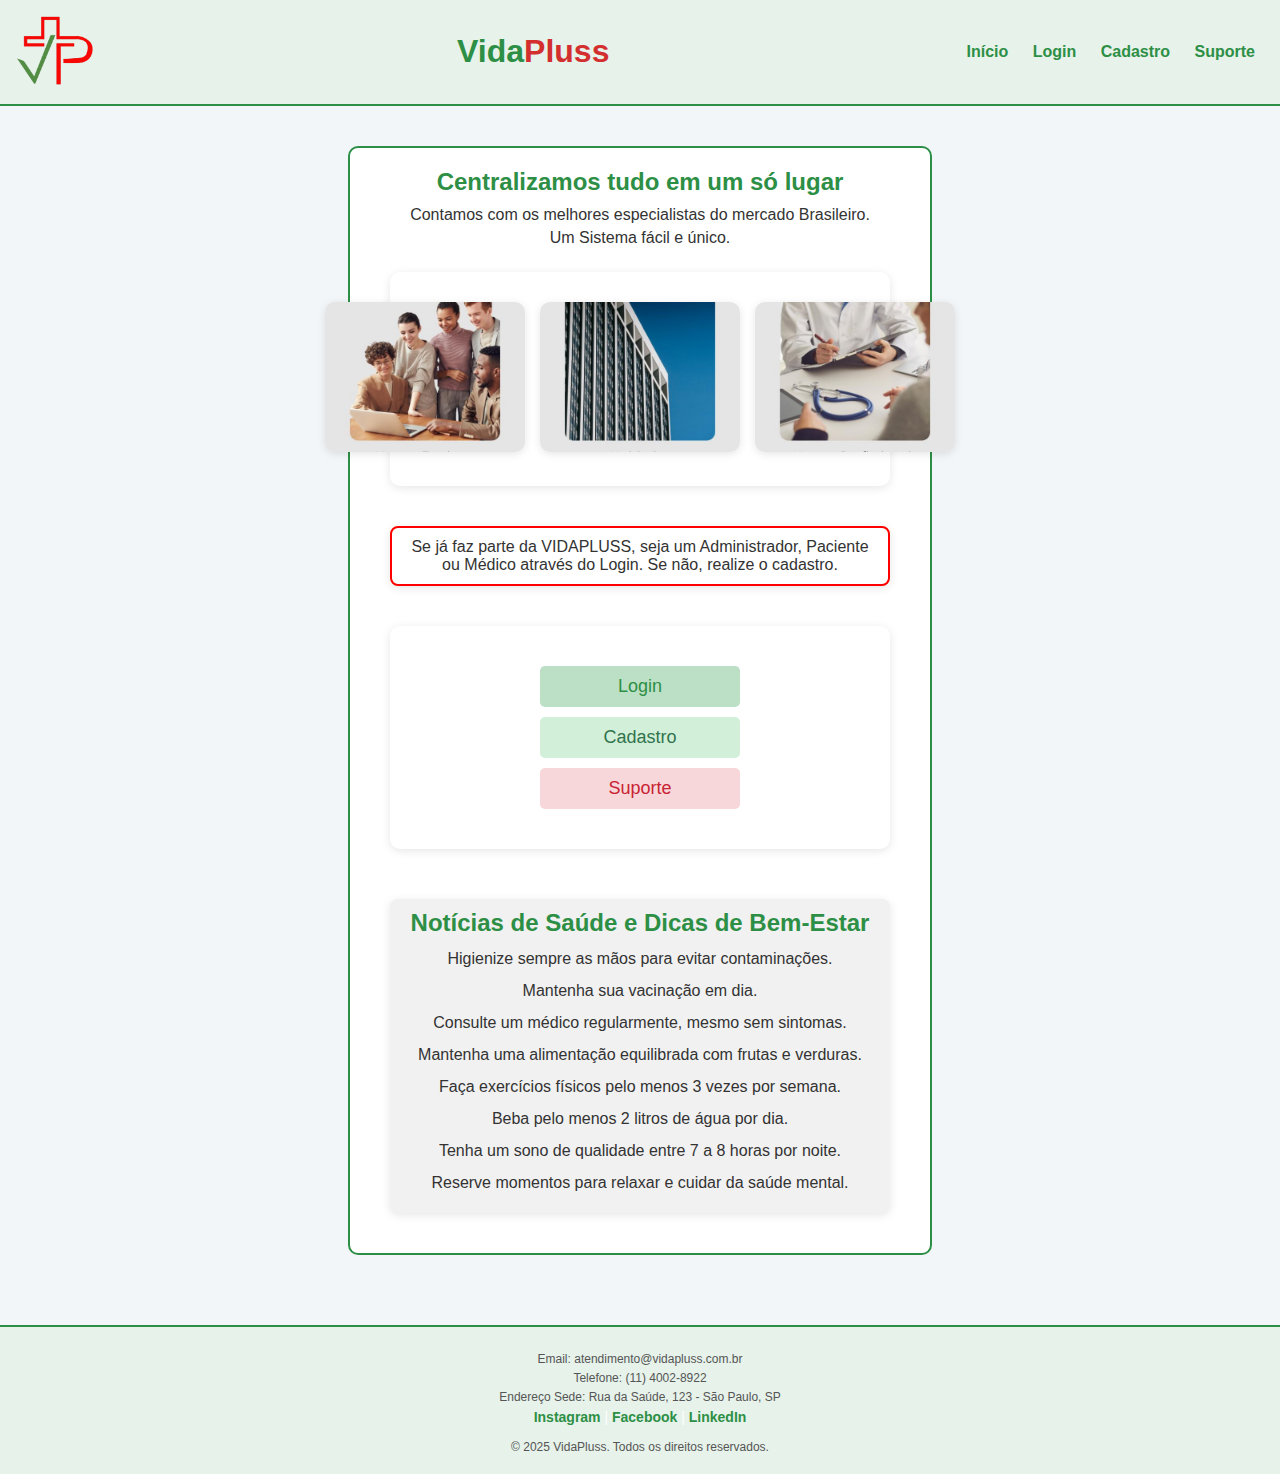
<file: index.html>
<!DOCTYPE html>
<html lang="pt-BR">
<head>
    <meta charset="UTF-8">
    <meta name="viewport" content="width=device-width, initial-scale=1.0">
    <title>VidaPluss - Início</title>
    <link rel="stylesheet" href="style.css">
</head>
<body>

    <!-- Barra de Navegação -->
    <header class="header">
        <img src="logo.png" alt="Logo VidaPluss" class="logo">
        <div class="titulo">
            <span class="vida">Vida</span><span class="pluss">Pluss</span>
        </div>

        <nav class="nav">
            <a href="#">Início</a>
            <a href="#">Login</a>
            <a href="cadastro.html">Cadastro</a> <!-- para dar acesso a cadastro por aqui também -->
            <a href="#">Suporte</a>
        </nav>
        
    </header>

    <!-- Conteúdo Principal -->
    <main class="container">
        <h2 class="subtitulo">Centralizamos tudo em um só lugar</h2>
        <p class="descricao">Contamos com os melhores especialistas do mercado Brasileiro.</p>
        <p class="descricao">Um Sistema fácil e único.</p>

        <section class="imagens">
            <a href="#"><img src="nossa_equipe.jpg" alt="Nossa Equipe"></a>
            <a href="#"><img src="unidades.jpg" alt="Unidades"></a>
            <a href="#"><img src="nossos_profissionais.jpg" alt="Profissionais da Saúde"></a>
        </section>

        <section class="texto-moldura">
            <p>Se já faz parte da VIDAPLUSS, seja um Administrador, Paciente ou Médico através do Login. Se não, realize o cadastro.</p>
        </section>

        <section class="botoes">
            <button onclick="alert('login ainda não implementado!')">Login</button>
            <button onclick="window.location.href='cadastro.html'">Cadastro</button> <!-- botão de acesso a outra tela-->
            <button onclick="alert('login ainda não implementado!')">Suporte</button>
        </section>
        

        <section class="noticias">
            <h2>Notícias de Saúde e Dicas de Bem-Estar</h2>
            <ul>
                <li> Higienize sempre as mãos para evitar contaminações.</li>
                <li> Mantenha sua vacinação em dia.</li>
                <li> Consulte um médico regularmente, mesmo sem sintomas.</li>
                <li> Mantenha uma alimentação equilibrada com frutas e verduras.</li>
                <li> Faça exercícios físicos pelo menos 3 vezes por semana.</li>
                <li> Beba pelo menos 2 litros de água por dia.</li>
                <li> Tenha um sono de qualidade entre 7 a 8 horas por noite.</li>
                <li> Reserve momentos para relaxar e cuidar da saúde mental.</li>
            </ul>
            
        </section>
        
    </main>

    <!-- Rodapé -->
    <footer class="footer">
        <div class="contato">
            <p>Email: atendimento@vidapluss.com.br</p>
            <p>Telefone: (11) 4002-8922</p>
            <p>Endereço Sede: Rua da Saúde, 123 - São Paulo, SP</p>
        </div>
        <div class="redes-sociais">
            <a href="#">Instagram</a> |
            <a href="#">Facebook</a> |
            <a href="#">LinkedIn</a>
        </div>
        <p class="copyright">© 2025 VidaPluss. Todos os direitos reservados.</p>
    </footer>

</body>
</html>
</file>
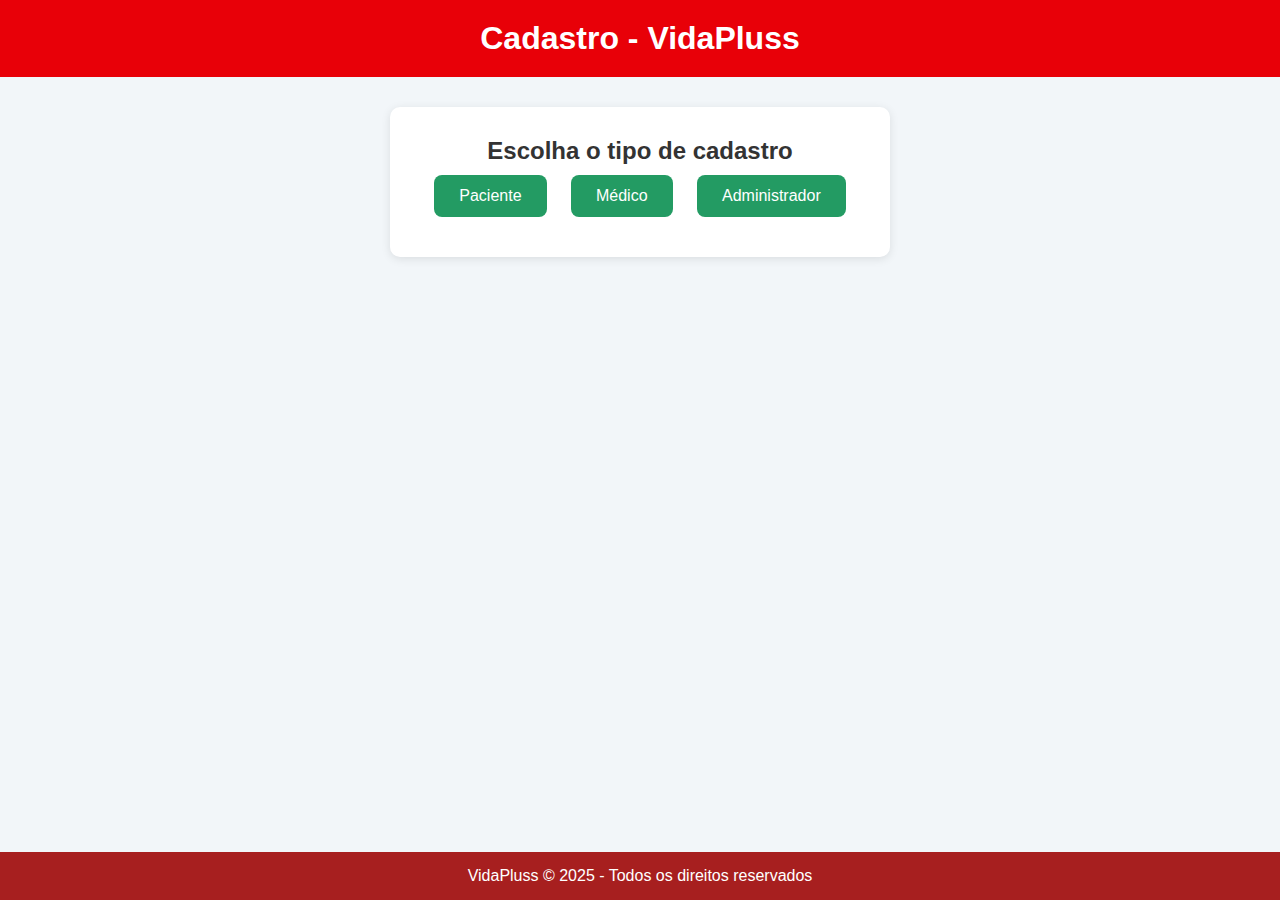
<file: cadastro.html>
<!DOCTYPE html>
<html lang="pt-BR">
<head>
    <meta charset="UTF-8">
    <title>Cadastro - VidaPluss</title>
    <link rel="stylesheet" href="style.css"> <!-- o mesmo CSS, mas vai ter a parte onde inicia ele-->
    <style>
        .escondido {
            display: none;
        }
    </style>
</head>
<body>

<header>
    <h1>Cadastro - VidaPluss</h1>
</header>

<main>
    <!-- Primeira Tela: Escolher Paciente -->
    <section id="escolher-tipo">
        <h2>Escolha o tipo de cadastro</h2>
        <!-- Só Paciente visível -->
        <button onclick="mostrarPaciente()">Paciente</button>
        <button onclick="alert('login ainda não implementado!')">Médico</button>
        <button onclick="alert('login ainda não implementado!')">Administrador</button>
           </section>

    <!-- Segunda Tela: Paciente -->
    <section id="paciente-opcoes" class="escondido">
        <h2>Paciente</h2>
        <button onclick="mostrarCadastro()">Cadastrar Paciente</button>
        <button onclick="alert('Login ainda não implementado!')">Login</button>
    </section>

    <!-- Terceira Tela: Cadastro de Paciente -->
    <section id="formulario-cadastro" class="escondido">
        <h2>Cadastro de Paciente</h2>
        <form id="cadastroForm" onsubmit="return confirmarCadastro()">
            <label for="nome">Nome completo:</label>
            <input type="text" id="nome" name="nome" required>

            <label for="data_nascimento">Data de nascimento:</label>
            <input type="date" id="data_nascimento" name="data_nascimento" required>

            <label for="telefone">Telefone:</label>
            <input type="tel" id="telefone" name="telefone" required>

            <label for="endereco">Endereço:</label>
            <input type="text" id="endereco" name="endereco" required>

            <label for="email">E-mail:</label>
            <input type="email" id="email" name="email" required>

            <label for="senha">Senha:</label>
            <input type="password" id="senha" name="senha" required>

            <button type="submit">Confirmar</button>
        </form>
    </section>

    <!-- Quarta Tela: Confirmação -->
    <section id="cadastro-confirmado" class="escondido">
        <h2>Acesso Liberado!</h2>
        <p>Paciente cadastrado com sucesso.</p>
    </section>
</main>

<footer>
    <p>VidaPluss &copy; 2025 - Todos os direitos reservados</p>
</footer>

<script>
    function mostrarPaciente() {
        document.getElementById('escolher-tipo').style.display = 'none';
        document.getElementById('paciente-opcoes').style.display = 'block';
    }

    function mostrarCadastro() {
        document.getElementById('paciente-opcoes').style.display = 'none';
        document.getElementById('formulario-cadastro').style.display = 'block';
    }

    function confirmarCadastro() {
        event.preventDefault(); // Impede o envio do formulário de verdade
        document.getElementById('formulario-cadastro').style.display = 'none';
        document.getElementById('cadastro-confirmado').style.display = 'block';
        return false;
    }
</script>

</body>
</html>
</file>
<file: style.css>
/* Reset */
* {
    margin: 0;
    padding: 0;
    box-sizing: border-box;
}

/* Container com borda */
.container {
    max-width: 1200px;
    margin: 20px auto;
    padding: 20px;
    border: 2px solid #2d8f45;
    border-radius: 10px;
    background-color: #ffffff;
}

/* Cabeçalho */
.header {
    display: flex;
    align-items: center;
    justify-content: center;
    margin-bottom: 20px;
}

.logo {
    width: 80px;
    margin-right: 15px;
}

.titulo {
    font-size: 2em;
}

.vida {
    color: #2d8f45; /* Verde */
    font-weight: bold;
}

.pluss {
    color: #d32f2f; /* Vermelho */
    font-weight: bold;
}

/* Subtítulo */
.subtitulo {
    text-align: center;
    margin-bottom: 10px;
    color: #2d8f45;
}

/* Descrição */
.descricao {
    text-align: center;
    margin-bottom: 5px;
}

/* Seção das imagens clicáveis */

.imagens {
    display: flex;
    justify-content: center;
    gap: 15px;
    margin: 20px 0;
}

.imagens img {
    width: 200px;
    height: 150px;
    object-fit: cover;
    border-radius: 10px;
    box-shadow: 0 2px 8px rgba(0,0,0,0.1);
    transition: transform 0.3s;
}

.imagens img:hover {
    transform: scale(1.05);
}

/* Texto com moldura vermelha */
.texto-moldura {
    border: 2px solid red;
    border-radius: 8px;
    padding: 10px;
    margin: 20px;
    text-align: center;
    font-size: 16px;
}

/* Botões */
.botoes {
    text-align: center;
    margin: 20px 0;
}

.botoes button {
    display: block;
    width: 200px;
    margin: 10px auto;
    padding: 10px;
    font-size: 18px;
    border: none;
    border-radius: 5px;
    cursor: pointer;
}

.botoes button:nth-child(1) {
    background-color: #bce0c6;
    color: #2d8f45;
}

.botoes button:nth-child(2) {
    background-color: #d2f0d9;
    color: #31734d;
}

.botoes button:nth-child(3) {
    background-color: #f8d7da;
    color: #c82333;
}

/* Notícias */
.noticias {
    margin-top: 30px;
    padding: 10px;
    background-color: #f1f1f1;
    border-radius: 8px;
}

.noticias h2 {
    color: #2d8f45;
    margin-bottom: 10px;
}

.noticias p {
    margin-bottom: 5px;
}

/* Responsividade */
@media (max-width: 768px) {
    .imagens {
        flex-direction: column;
        align-items: center;
    }

    .imagens img {
        width: 80%;
    }
}/* Barra de Navegação */
.header {
    display: flex;
    align-items: center;
    justify-content: space-between;
    padding: 15px;
    background-color: #e6f2ea;
    border-bottom: 2px solid #2d8f45;
}

.nav a {
    margin: 0 10px;
    text-decoration: none;
    color: #2d8f45;
    font-weight: bold;
}

.nav a:hover {
    color: #d32f2f;
}

/* Rodapé */
.footer {
    margin-top: 50px;
    background-color: #e6f2ea;
    text-align: center;
    padding: 20px;
    font-size: 14px;
    border-top: 2px solid #2d8f45;
}

.footer .contato p {
    margin: 5px 0;
}

.footer .redes-sociais a {
    text-decoration: none;
    color: #2d8f45;
    font-weight: bold;
}

.footer .redes-sociais a:hover {
    color: #d32f2f;
}

/* Copyright */
.footer p {
    margin-top: 15px;
    font-size: 12px;
    color: #555;
}
.noticias ul {
    list-style-type: none;
    padding: 0;
}

.noticias li {
    margin: 8px 0;
    font-size: 16px;
    line-height: 1.5;
}
.botao {
    display: inline-block;
    padding: 10px 20px;
    background-color: #dc3545; 
    color: white;
    text-decoration: none;
    border-radius: 5px;
    font-weight: bold;
    margin: 10px;
}

.botao:hover {
    background-color: #c82333;
}
/*para baixo vem a parte do cadastro html*/
/* Reset básico */
* {
    margin: 0;
    padding: 0;
    box-sizing: border-box;
}

body {
    font-family: 'Arial', sans-serif;
    background-color: #f2f6f9;
    color: #333;
    min-height: 100vh;
    display: flex;
    flex-direction: column;
}

/* Cabeçalho */
header {
    background-color: #e80008;
    color: white;
    padding: 20px;
    text-align: center;
}

/* Rodapé */
footer {
    background-color: #a71f1f;
    color: white;
    text-align: center;
    padding: 15px;
    margin-top: auto;
}

/* Área principal */
main {
    flex: 1;
    display: flex;
    flex-direction: column;
    align-items: center;
    padding: 30px 20px;
}

/* Seções */
main section {
    background-color: white;
    padding: 30px 25px;
    margin-bottom: 20px;
    border-radius: 10px;
    box-shadow: 0 2px 10px rgba(0, 0, 0, 0.1);
    width: 100%;
    max-width: 500px;
    text-align: center;
}

/* Botões */
button {
    background-color: #239b63;
    color: white;
    border: none;
    padding: 12px 25px;
    margin: 10px;
    font-size: 16px;
    border-radius: 8px;
    cursor: pointer;
    transition: background-color 0.3s;
}

button:hover {
    background-color: #9fffc4;
}

/* Inputs do formulário */
form input {
    width: 100%;
    padding: 12px;
    margin: 10px 0;
    border: 1px solid #ccc;
    border-radius: 8px;
}

form label {
    display: block;
    text-align: left;
    margin-top: 10px;
    font-weight: bold;
    font-size: 14px;
}

/* Responsividade */
@media (max-width: 768px) {
    main section {
        padding: 20px;
    }
    
    button {
        width: 100%;
        margin-top: 15px;
    }
}

@media (max-width: 480px) {
    header, footer {
        padding: 15px;
    }

    main {
        padding: 20px 10px;
    }

    main section {
        padding: 20px 15px;
    }

    button {
        font-size: 14px;
    }
}
</file>
